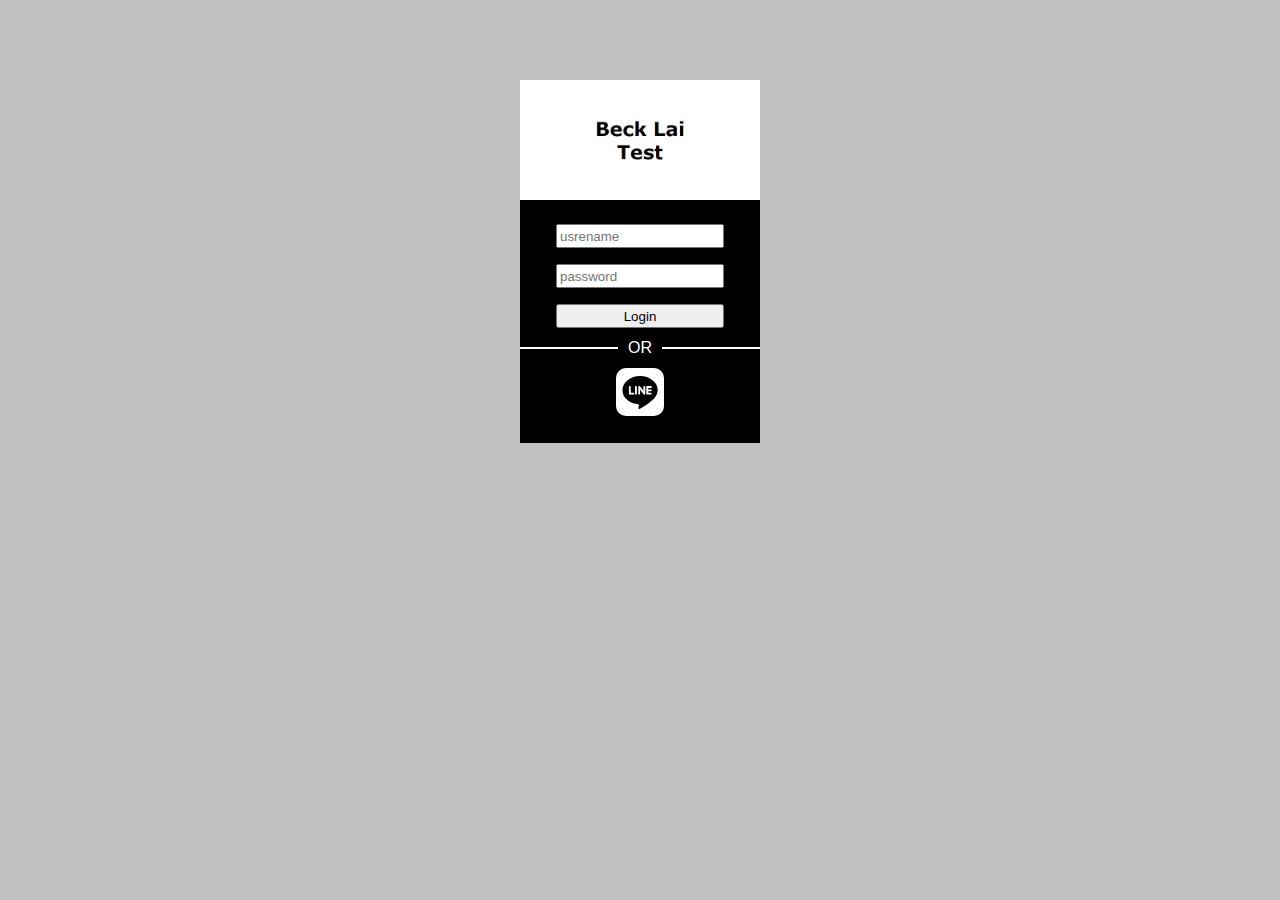
<file: SubscriberAdmin/wwwroot/index.html>
<!DOCTYPE html>
<html lang="en">

<head>
    <meta charset="UTF-8">
    <meta http-equiv="X-UA-Compatible" content="IE=edge">
    <meta name="viewport" content="width=device-width, initial-scale=1.0">
    <title>index</title>
    <link rel="stylesheet" href="css/style.css">
</head>

<body class="notranslate" translate="no">
    <div class="container">
        <div class="header">
            <h1>Welcome</h1>
        </div>
        <div class="content">
            <a class="content-a" id="subscribe" href="#">訂閱LINE Notify</a>
            <hr>
            <input id="message" type="text" name="message" placeholder="message">s
            <input id="send-message" type="button" value="發送">
            <hr>
            <a class="content-a" id="unsubscribe" href="#">取消訂閱LINE Notify</a>
        </div>
        <div class="login-divider">
            <div class="bar bar-top"></div>
            <span class="login-or">OR</span>
            <div class="bar bar-buttom"></div>
        </div>
        <div class="footer">
            <a id="logout" class="logout" href="#">Log out...</a>
        </div>
    </div>
    <script src="js/index.js"></script>
</body>

</html>
</file>
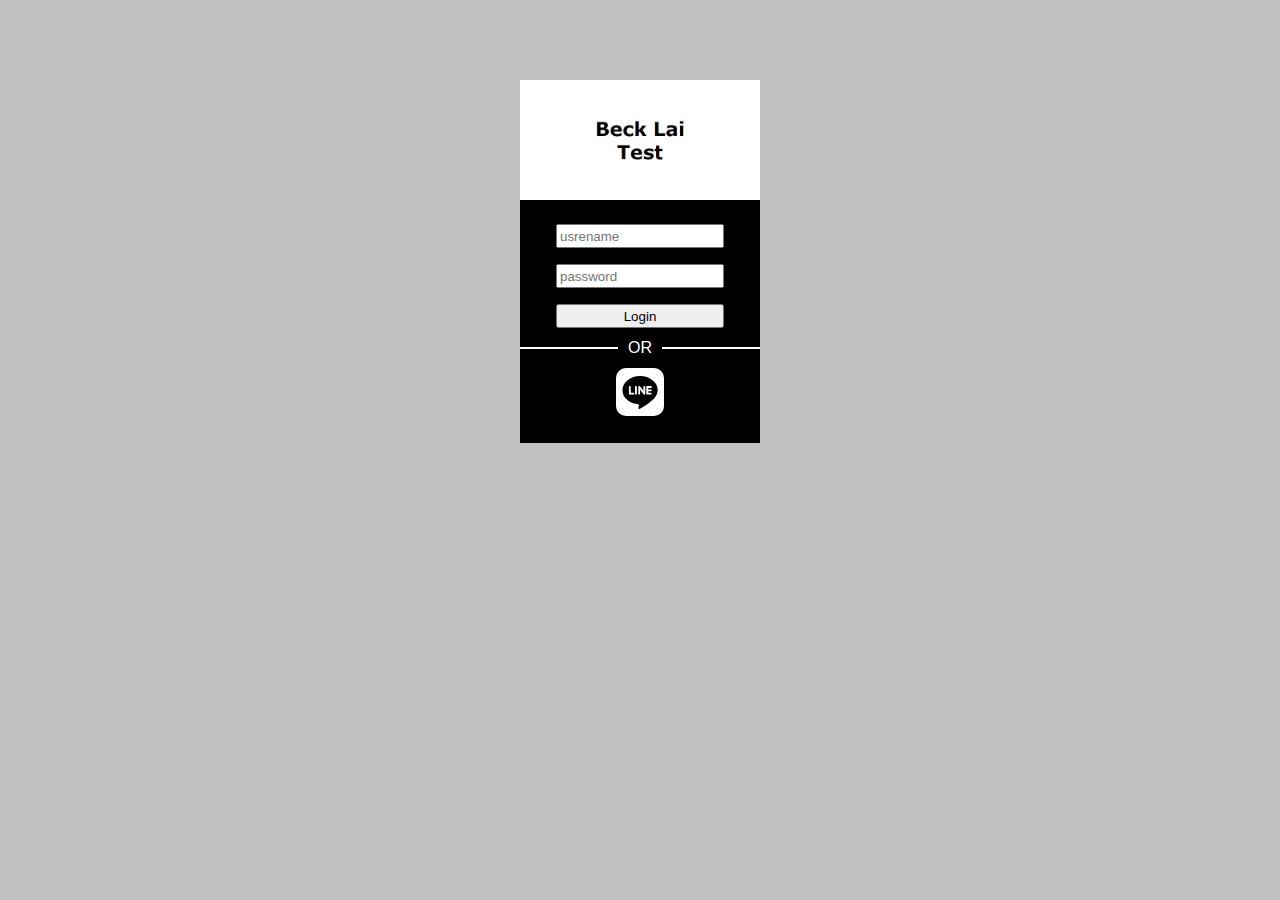
<file: SubscriberAdmin/wwwroot/login.html>
<!DOCTYPE html>
<html lang="en">

<head>
    <meta charset="UTF-8">
    <meta http-equiv="X-UA-Compatible" content="IE=edge">
    <meta name="viewport" content="width=device-width, initial-scale=1.0">
    <title>Test LINE Login</title>
    <link rel="stylesheet" href="css/style.css">

</head>

<body class="notranslate" translate="no">
    <div class="container">
        <div class="header">
            <img class="logo" src="img/Beck Lai Test.jpg" alt="Back Lai Test Logo">
        </div>
        <div class="content">
            <input class="input-control" type="text" name="username" id="usrename" placeholder="usrename">
            <hr>
            <input class="input-control" type="password" name="password" id="password" placeholder="password">
            <hr>
            <input id="login" class="input-control btn" type="button" value="Login">
        </div>
        <div class="login-divider">
            <div class="bar bar-top"></div>
            <span class="login-or">OR</span>
            <div class="bar bar-buttom"></div>
        </div>
        <div class="footer">
            <a href="https://access.line.me/oauth2/v2.1/authorize?response_type=code&client_id=1657258503&redirect_uri=https%3A%2F%2Ftest.genesys-tech.com%2Fcallback&state=12345abcde&scope=profile%20openid%20openid">
                <img src="img/line.svg" alt="Line Logo">
            </a>
        </div>
    </div>
    <script src="js/login.js"></script>
</body>

</html>
</file>
<file: SubscriberAdmin/wwwroot/css/style.css>
/* http://meyerweb.com/eric/tools/css/reset/ 
   v2.0 | 20110126
   License: none (public domain)
*/

html,
body,
div,
span,
applet,
object,
iframe,
h1,
h2,
h3,
h4,
h5,
h6,
p,
blockquote,
pre,
a,
abbr,
acronym,
address,
big,
cite,
code,
del,
dfn,
em,
img,
ins,
kbd,
q,
s,
samp,
small,
strike,
strong,
sub,
sup,
tt,
var,
b,
u,
i,
center,
dl,
dt,
dd,
ol,
ul,
li,
fieldset,
form,
label,
legend,
table,
caption,
tbody,
tfoot,
thead,
tr,
th,
td,
article,
aside,
canvas,
details,
embed,
figure,
figcaption,
footer,
header,
hgroup,
menu,
nav,
output,
ruby,
section,
summary,
time,
mark,
audio,
video {
	margin: 0;
	padding: 0;
	border: 0;
	font-size: 100%;
	font: inherit;
	vertical-align: baseline;
}

/* HTML5 display-role reset for older browsers */
article,
aside,
details,
figcaption,
figure,
footer,
header,
hgroup,
menu,
nav,
section {
	display: block;
}

body {
	line-height: 1;
}

ol,
ul {
	list-style: none;
}

blockquote,
q {
	quotes: none;
}

blockquote:before,
blockquote:after,
q:before,
q:after {
	content: '';
	content: none;
}

table {
	border-collapse: collapse;
	border-spacing: 0;
}

/* above css reset */

*,
*:before,
*::after {
	box-sizing: border-box;
}



/* begin */
body{
    font-family: Verdana, Geneva, sans-serif;
    background: rgb(192, 192, 192);
}

h1{
    height: 36px;
    font-size: 36px;
    text-align: center;
}

.container{
    width: 240px;
    margin: 80px auto 0;
}

.header{
    background: #fff;
}

.header h1{
        height: 120px;
    line-height: 120px;
}

.logo{
    width: 50%;
   display: block;
    margin: 0 auto;
}

.content{
    padding-top: 24px;
    background: #000;
    text-align: center;
}

.content hr{
    border-width: 0;
}

.input-control{
    height: 24px;
    width: 168px;
    display: block;
    margin: 0 auto;
}

.content-a{
    display: block;
    height: 12px;
    font-size: 12px;
    color: #fff;
}

.btn{
    cursor: pointer;
}

.login-divider{
    background: #000;
    color: #fff;
    display: flex;
    align-items: center;
    padding: 12px 0;
}

.bar-top{
    width: 41%;
    height: 2px;
    background: #fff;
}

.login-or{
    display: block;
    width: 18%;
    text-align: center;
}

.bar-buttom{
    width: 41%;
    height: 2px;
    background: #fff;
}

.footer{
    background: #000;
    text-align: center;
    padding-bottom: 24px;
}

.logout{
    height: 24px;
    font-size: 24px;
    color: #fff;
}
</file>
